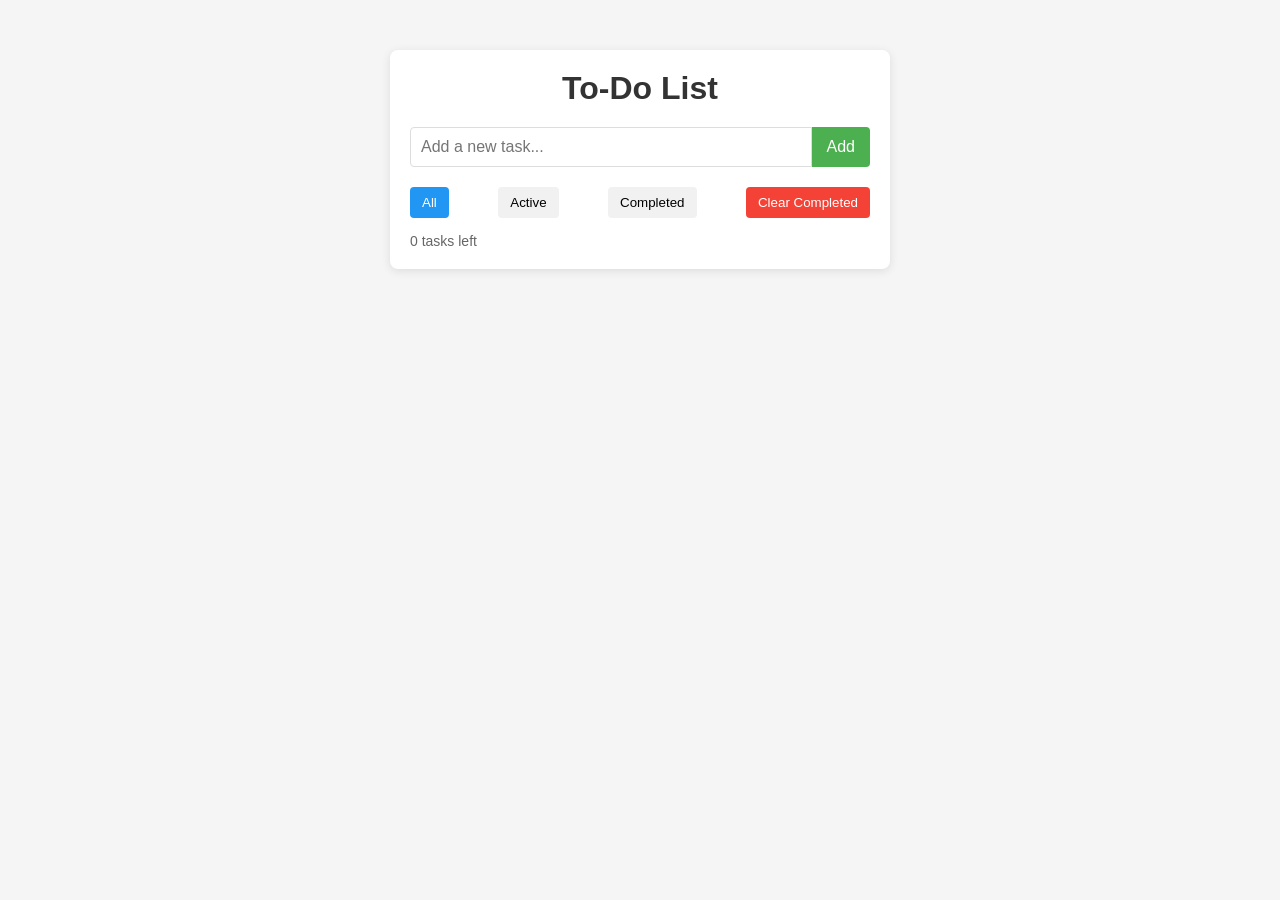
<file: task/todo-interactive/index.html>
<!DOCTYPE html>
<html lang="en">
<head>
    <meta charset="UTF-8">
    <meta name="viewport" content="width=device-width, initial-scale=1.0">
    <title>Interactive To-Do List</title>
    <link rel="stylesheet" href="style.css">
    <link rel="stylesheet" href="https://cdnjs.cloudflare.com/ajax/libs/font-awesome/6.0.0-beta3/css/all.min.css">
</head>
<body>
    <div class="container">
        <h1>To-Do List</h1>
        
        <div class="todo-input">
            <input type="text" id="task-input" placeholder="Add a new task...">
            <button id="add-button">Add</button>
        </div>
        
        <div class="filters">
            <button class="filter active" data-filter="all">All</button>
            <button class="filter" data-filter="active">Active</button>
            <button class="filter" data-filter="completed">Completed</button>
            <button id="clear-completed">Clear Completed</button>
        </div>
        
        <ul id="todo-list">
            
        </ul>
        
        <div class="todo-stats">
            <span id="tasks-count">0 tasks left</span>
        </div>
    </div>
    
    <script src="script.js"></script>
</body>
</html>
</file>
<file: task/todo-interactive/style.css>
* {
    margin: 0;
    padding: 0;
    box-sizing: border-box;
    font-family: 'Arial', sans-serif;
}

body {
    background-color: #f5f5f5;
    display: flex;
    justify-content: center;
    padding: 50px 0;
}

.container {
    width: 100%;
    max-width: 500px;
    background-color: white;
    border-radius: 8px;
    box-shadow: 0 2px 10px rgba(0, 0, 0, 0.1);
    padding: 20px;
}

h1 {
    text-align: center;
    margin-bottom: 20px;
    color: #333;
}

.todo-input {
    display: flex;
    margin-bottom: 20px;
}

#task-input {
    flex: 1;
    padding: 10px;
    border: 1px solid #ddd;
    border-radius: 4px 0 0 4px;
    font-size: 16px;
}

#add-button {
    padding: 10px 15px;
    background-color: #4caf50;
    color: white;
    border: none;
    border-radius: 0 4px 4px 0;
    cursor: pointer;
    font-size: 16px;
    transition: background-color 0.3s;
}

#add-button:hover {
    background-color: #45a049;
}

.filters {
    display: flex;
    justify-content: space-between;
    margin-bottom: 15px;
    flex-wrap: wrap;
    gap: 5px;
}

.filter {
    padding: 8px 12px;
    background-color: #f1f1f1;
    border: none;
    border-radius: 4px;
    cursor: pointer;
    transition: background-color 0.3s;
}

.filter:hover {
    background-color: #e0e0e0;
}

.filter.active {
    background-color: #2196F3;
    color: white;
}

#clear-completed {
    padding: 8px 12px;
    background-color: #f44336;
    color: white;
    border: none;
    border-radius: 4px;
    cursor: pointer;
    transition: background-color 0.3s;
}

#clear-completed:hover {
    background-color: #d32f2f;
}

#todo-list {
    list-style-type: none;
    margin-bottom: 15px;
}

.todo-item {
    display: flex;
    align-items: center;
    padding: 12px 0;
    border-bottom: 1px solid #eee;
}

.todo-item:last-child {
    border-bottom: none;
}

.todo-item input[type="checkbox"] {
    margin-right: 10px;
    cursor: pointer;
    width: 18px;
    height: 18px;
}

.todo-item .task-text {
    flex: 1;
    font-size: 16px;
    transition: color 0.3s, text-decoration 0.3s;
}

.todo-item.completed .task-text {
    color: #888;
    text-decoration: line-through;
}

.delete-btn {
    background: none;
    border: none;
    color: #f44336;
    cursor: pointer;
    font-size: 18px;
    transition: color 0.3s;
}

.delete-btn:hover {
    color: #d32f2f;
}

.todo-stats {
    color: #666;
    font-size: 14px;
    text-align: left;
}

@media (max-width: 600px) {
    .container {
        width: 90%;
    }
    
    .filters {
        flex-direction: column;
    }
    
    .filter, #clear-completed {
        margin-bottom: 5px;
    }
}
</file>
